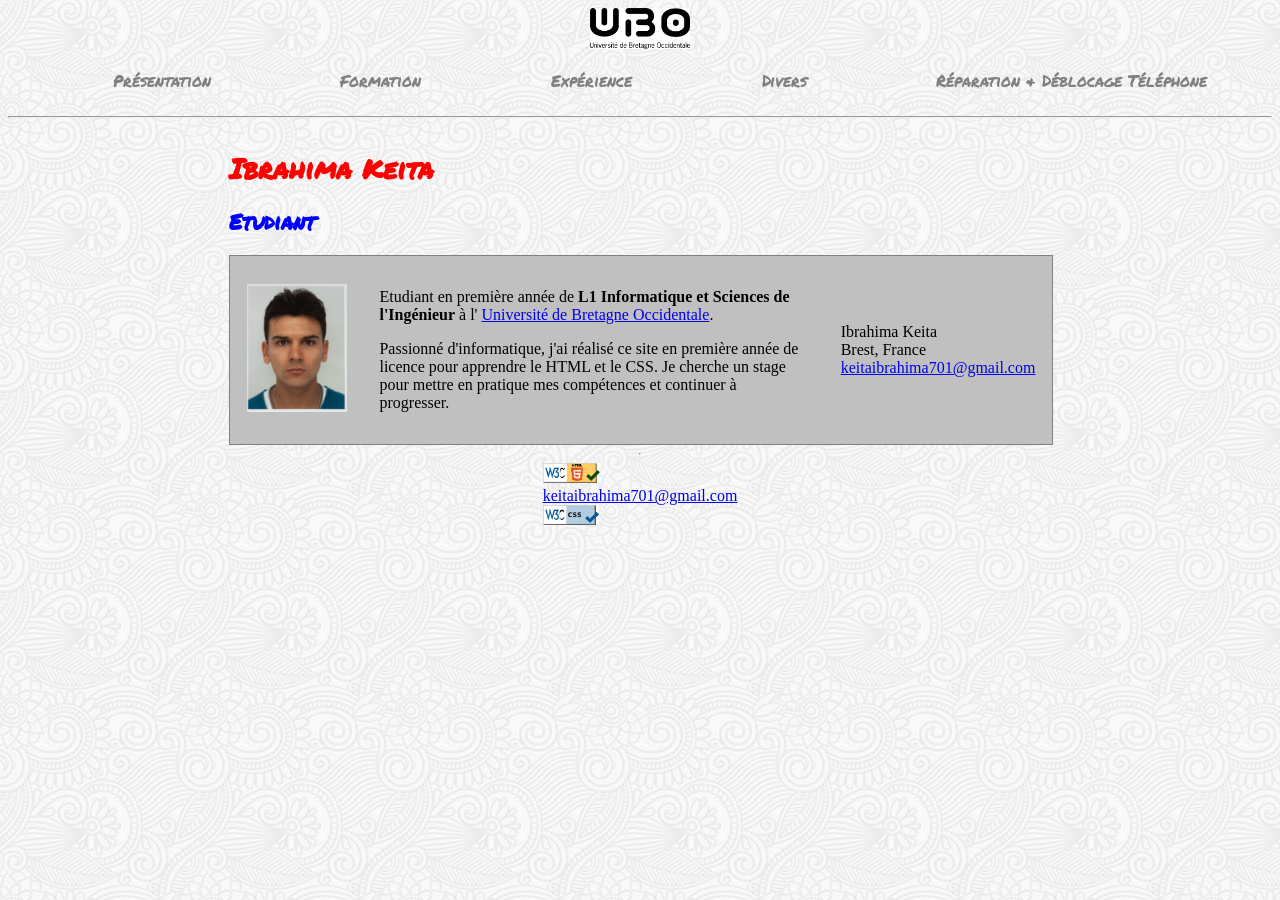
<file: index.html>
<!DOCTYPE html>
<html lang="fr">
<head>
  <meta charset="utf-8">
  <meta name="description" content="Mon CV">
  <meta name="author" content="Ibrahima Keita">
  <meta name="keywords" content="Stage, L1 ISI, Brest">
  <title>Ibrahima Keita - CV</title>
  <link rel="stylesheet" href="css/style.css" type="text/css">
</head>
<body>
	<div id="entete">
        <a href="https://www.univ-brest.fr/" target="_blank">
            <img id="logo" src="img/logoUBO.png" alt="Logo UBO">
        </a>
	</div>

	<div id="navigation">
        <ul>
        	<li><a href="index.html">Présentation</a></li>
            <li><a href="page/formation.html">Formation</a></li>
            <li><a href="page/experience.html">Expérience</a></li>
            <li><a href="page/divers.html">Divers</a></li>
            <li><a href="page/Technicien.html">Réparation &amp; Déblocage Téléphone</a></li>
        </ul>
    </div>
    
    <div id="sousnavigation">
        <hr>
    </div>

    <div id="corps">
        <div id="identite">
            <h1>Ibrahima Keita</h1>
            <h2>Etudiant</h2>
        </div>
    	<div id="contenu">
    		<div id="gauche">
    			<img src="img/photoID.jpg" id="photoID" width="100px" alt="Ibrahima Keita">
            </div>
            <div id="milieu">
                <p>Etudiant en première année de <strong>L1 Informatique et Sciences de l'Ingénieur</strong> à l'
                    <a href="https://www.univ-brest.fr">Université de Bretagne Occidentale</a>.<br></p>
                <p>
                    Passionné d'informatique, j'ai réalisé ce site en première année de licence pour
                    apprendre le HTML et le CSS. Je cherche un stage pour mettre en pratique mes
                    compétences et continuer à progresser.
                </p>                        
            </div>
	        <div id="droite">
	          <p>Ibrahima Keita<br>
	            Brest, France<br>
	            <a href="mailto:keitaibrahima701@gmail.com">keitaibrahima701@gmail.com</a></p>
            </div>
        </div>  
    </div>	

    <div id="surpied">
        <hr>
    </div>

    <div id="pied">
        <div>
            <img src="img/html5Validated.png" id="piedgauche" alt="html validated" height="20px">
        </div>
        <div>
         <a href="mailto:keitaibrahima701@gmail.com">keitaibrahima701@gmail.com</a>
        </div>
        <div>
            <img src="img/css3validated.png" id="pieddroit" alt="css validated" height="20px">
        </div>
    </div> 
   
</body>
</html>
</file>
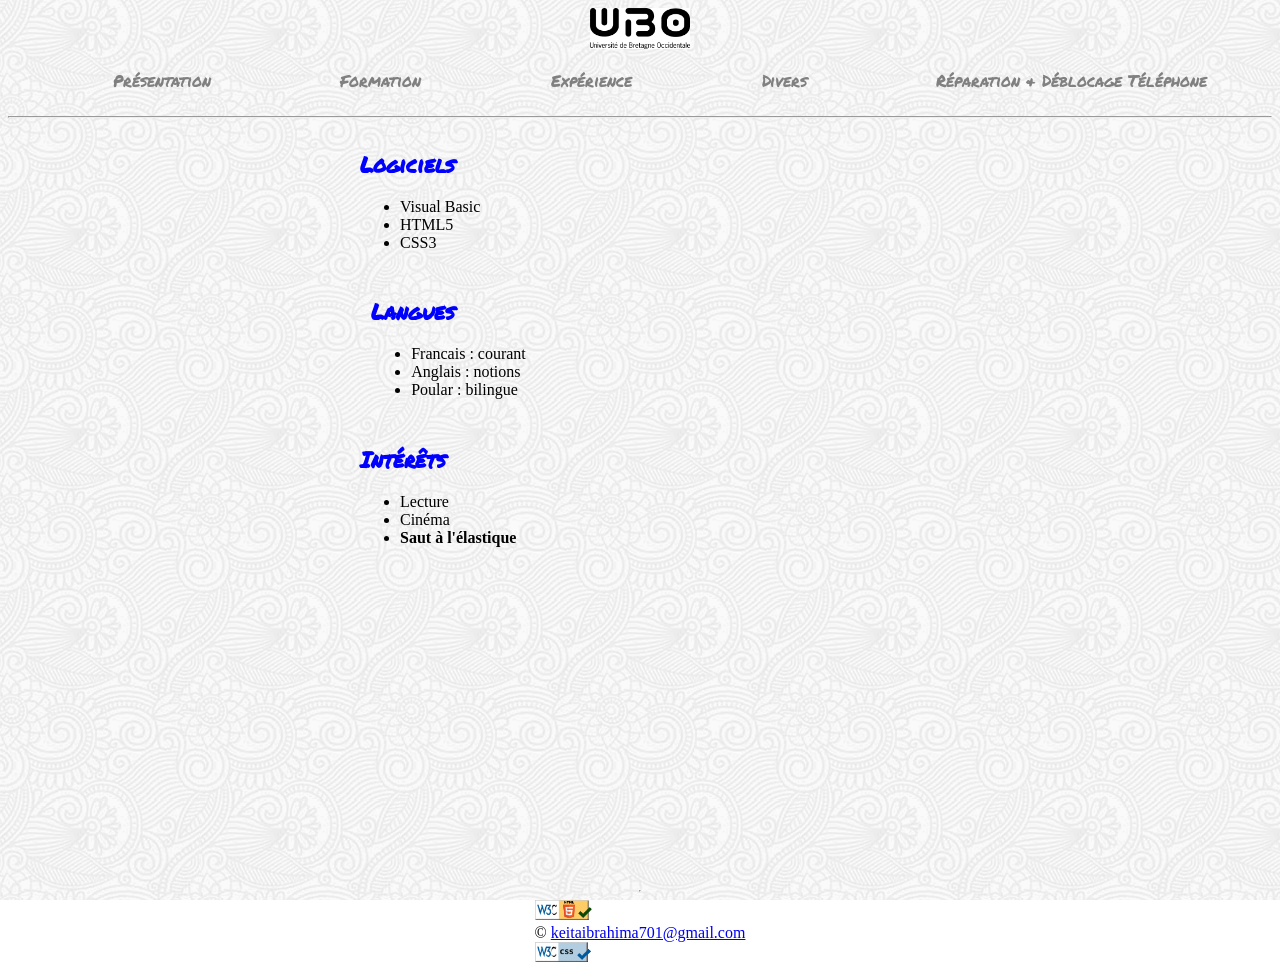
<file: page/divers.html>
<!DOCTYPE html>
<html lang="fr">
<head>
  <meta charset="utf-8">
  <meta name="description" content="Mon CV">
  <meta name="author" content="Ibrahima Keita ">
  <meta name="keywords" content="Stage, L1 ISI, Brest">
  <link rel="stylesheet" href="../css/style.css" type="text/css">
  <title>Ibrahima Keita - CV</title>
</head>
<body>

	<div id="entete">
		<a href="https://www.univ-brest.fr/" target="_blank"><img id="logo" src="../img/logoUBO.png" alt="Logo UBO"></a>		
	</div>
	<div id="navigation">
	  <!-- Liens vers les autres pages du site -->
        <ul>
        	<li><a href="../index.html">Présentation</a></li>
			<li><a href="formation.html">Formation</a></li>
			<li><a href="experience.html">Expérience</a></li>
			<li><a href="divers.html">Divers</a></li>
			<li><a href="Technicien.html">Réparation &amp; Déblocage Téléphone</a></li>
			
        </ul>
    </div>
    <div id="sousnavigation">
        <hr>
    </div>
    <div id="corpsIndex">
      <div id="left">
	<div id="haut">
	<h2>Logiciels</h2>
	<ul>
	  <li>Visual Basic</li>
	  <li>HTML5</li>
	  <li>CSS3</li>
	</ul>
      </div>
      <div id="milieu">
	<h2>Langues</h2>
	<ul>
	  <li>Francais : courant</li>
	  <li>Anglais : notions</li>
	  <li>Poular : bilingue</li>
	</ul>
      </div>
      <div id="bas">
	<h2>Intérêts</h2>
	<ul>
	  <li>Lecture</li>
	  <li>Cinéma</li>
	  <li><strong>Saut à l'élastique</strong></li>
	</ul>
      </div>
      </div>
      <div id="right">
	<iframe width="560" height="315" src="https://www.youtube.com/embed/IF7kRrQaN0E" frameborder="0" allow="accelerometer; autoplay; encrypted-media; gyroscope; picture-in-picture" allowfullscreen></iframe>
	</div>
    </div>
    <div id="surpied">
    	<hr>
    </div>
    <div id="pied">
      <div>
	<img src="../img/html5Validated.png" id="piedgauche" alt="html validated" height="20px">
      </div>
      <div>
        &#169; <a href="mailto:keitaibrahima701@gmail.com">keitaibrahima701@gmail.com</a>
      </div>
      <div>
	<img src="../img/css3validated.png" id="pieddroit" alt="css validated" height="20px">
	</div>
    </div>
    
</body>
</html>
</file>
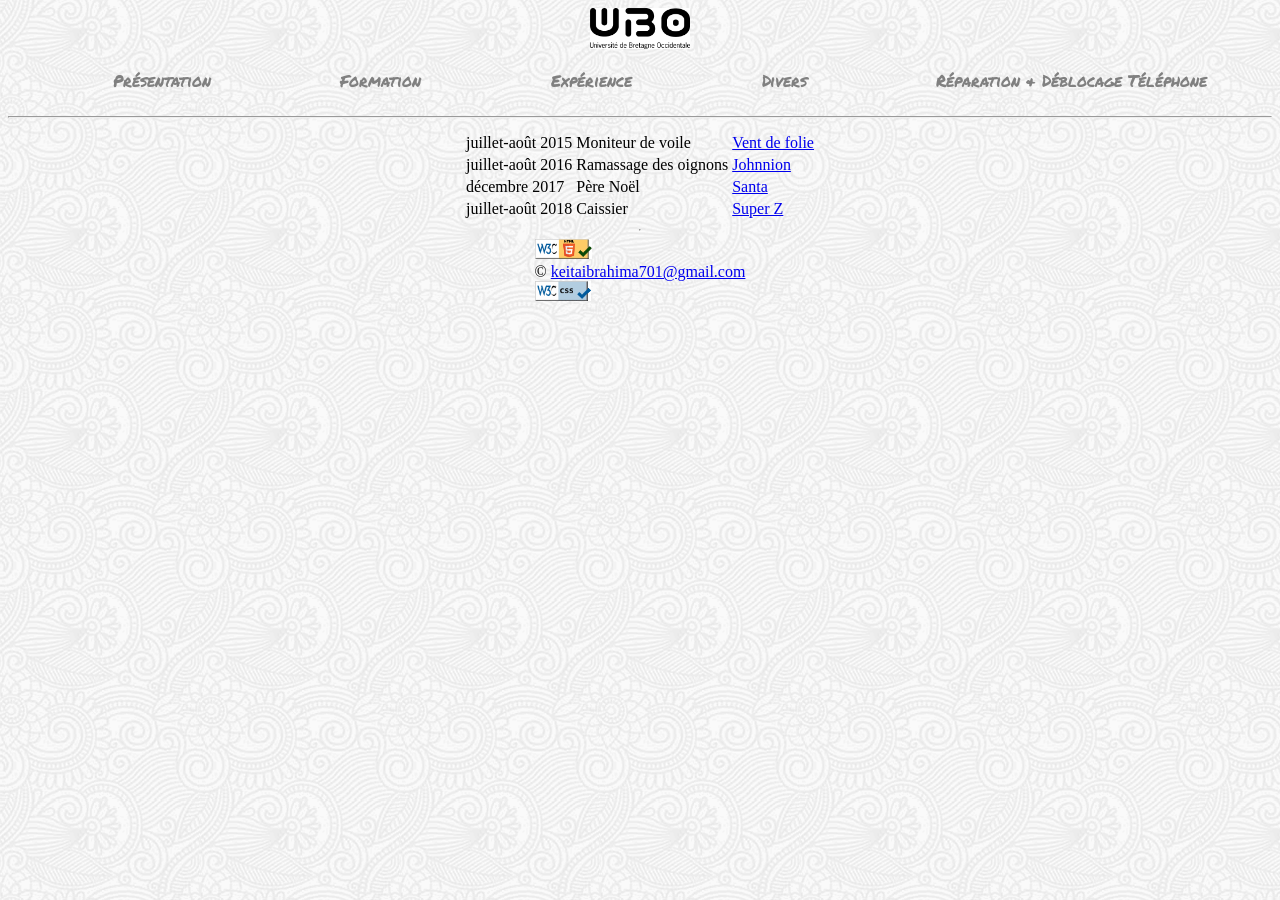
<file: page/experience.html>
<!DOCTYPE html>
<html lang="fr">
<head>
  <meta charset="utf-8">
  <meta name="description" content="Mon CV">
  <meta name="author" content="Ibrahima Keita">
  <meta name="keywords" content="Stage, L1 ISI, Brest">
  <link rel="stylesheet" href="../css/style.css" type="text/css">
  <title>Ibrahima Keita- CV</title>
</head>
<body>

	<div id="entete">
		<a href="https://www.univ-brest.fr/" target="_blank"><img id="logo" src="../img/logoUBO.png" alt="Logo UBO"></a>
	</div>
	<div id="navigation">
	  <!-- Liens vers les autres pages du site -->
        <ul>
        	<li><a href="../index.html">Présentation</a></li>
		<li><a href="formation.html">Formation</a></li>
		<li><a class="self" href="experience.html">Expérience</a></li>
		<li><a href="divers.html">Divers</a></li>
		<li><a href="Technicien.html">Réparation &amp; Déblocage Téléphone</a></li>
        </ul>
    </div>
    <div id="sousnavigation">
        <hr>
    </div>
    <div id="corpsExperience" style="overflow-x:auto;">
      <table>
	<tr>
	  <td>juillet-août 2015</td>
	  <td>Moniteur de voile</td>
	  <td class="lastcol"><a href="https://www.univ-brest.fr/">Vent de folie</a></td>
	</tr>
	<tr>
	  <td>juillet-août 2016</td>
	  <td>Ramassage des oignons</td>
	  <td class="lastcol"><a href="https://www.univ-brest.fr/">Johnnion</a></td>
	</tr>
	<tr>
	  <td>décembre 2017</td>
	  <td>Père Noël</td>
	  <td class="lastcol"><a href="https://www.univ-brest.fr/">Santa</a></td>
	</tr>
	<tr>
	  <td>juillet-août 2018</td>
	  <td>Caissier</td>
	  <td class="lastcol"><a href="https://www.univ-brest.fr/">Super Z</a></td>
	</tr>
      </table>
    </div>
    <div id="surpied">
    	<hr>
    </div>
    <div id="pied">
      <div>
	<img src="../img/html5Validated.png" id="piedgauche" alt="html validated" height="20px">
      </div>
      <div>
        &#169; <a href="mailto:keitaibrahima701@gmail.com">keitaibrahima701@gmail.com</a>
      </div>
      <div>
	<img src="../img/css3validated.png" id="pieddroit" alt="css validated" height="20px">
	</div>
    </div>
    
</body>
</html>
</file>
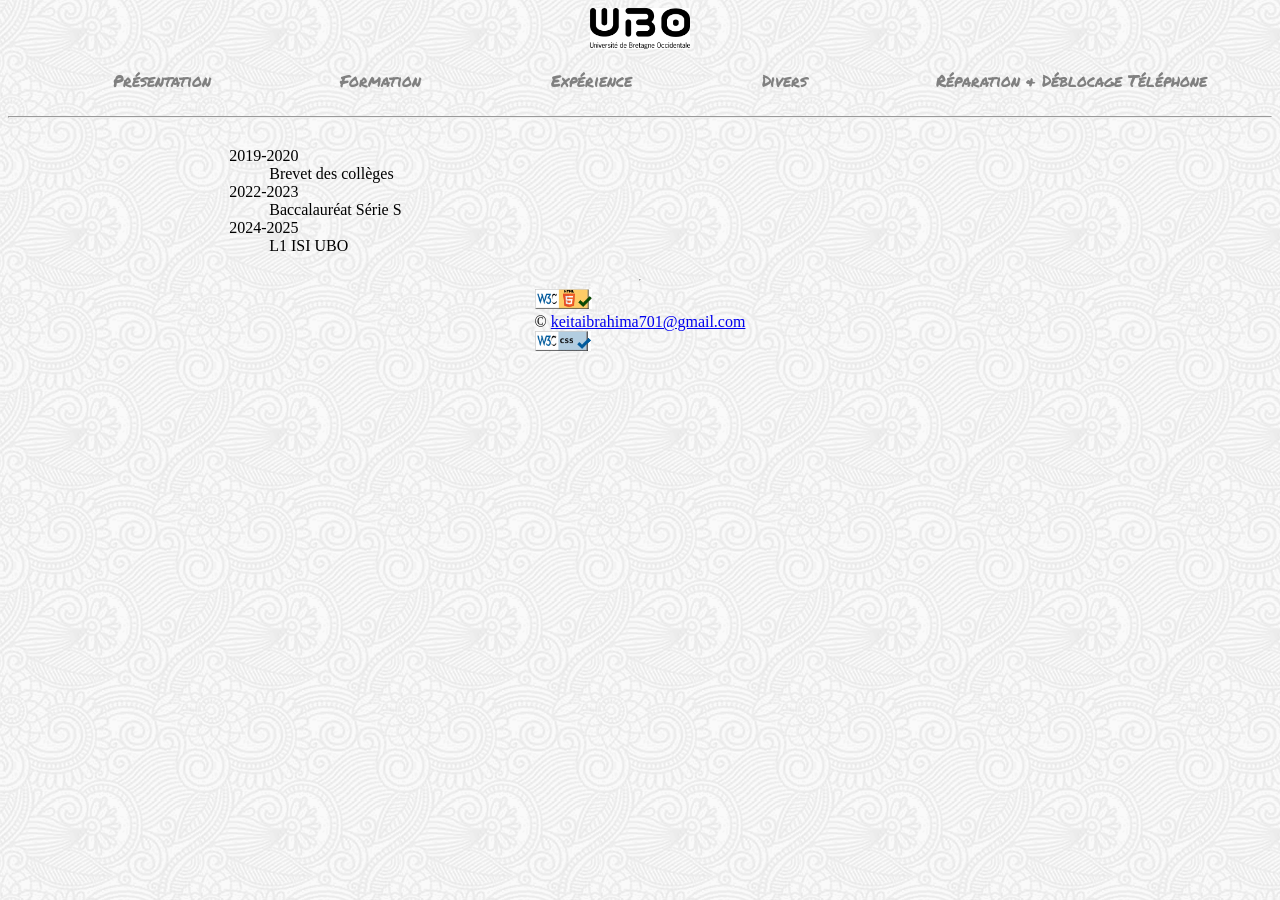
<file: page/formation.html>
<!DOCTYPE html>
<html lang="fr">
<head>
  <meta charset="utf-8">
  <meta name="description" content="Mon CV">
  <meta name="author" content="Ibrahima Keita ">
  <meta name="keywords" content="Stage, L1 ISI, Brest">
  <link rel="stylesheet" href="../css/style.css" type="text/css">
  <title>Ibrahima Keita - CV</title>
</head>
<body>

	<div id="entete">
		<a href="https://www.univ-brest.fr/" target="_blank"><img id="logo" src="../img/logoUBO.png" alt="Logo UBO"></a>
	</div>
	<div id="navigation">
	  <!-- Liens vers les autres pages du site -->
        <ul>
        	<li><a href="../index.html">Présentation</a></li>
			<li><a href="formation.html">Formation</a></li>
			<li><a href="experience.html">Expérience</a></li>
			<li><a href="divers.html">Divers</a></li>
      <li><a href="Technicien.html">Réparation &amp; Déblocage Téléphone</a></li>
        </ul>
    </div>
    <div id="sousnavigation">
        <hr>
    </div>
    <div id="corps">
      <dl>
	<dt>2019-2020</dt>
	  <dd>Brevet des collèges</dd>	
	<dt>2022-2023</dt>
	  <dd>Baccalauréat Série S</dd>
	<dt>2024-2025</dt>
	  <dd>L1 ISI UBO</dd>
      </dl>
    </div>
    <div id="surpied">
    	<hr>
    </div>
    <div id="pied">
        <div>
            <img src="../img/html5Validated.png" id="piedgauche" alt="html validated" height="20px">
        </div>
        <div>
            &#169; <a href="mailto:keitaibrahima701@gmail.com">keitaibrahima701@gmail.com</a>
        </div>
        <div>
            <img src="../img/css3validated.png" id="pieddroit" alt="css validated" height="20px">
        </div>
    </div> 
    </div>
    
</body>
</html>
</file>
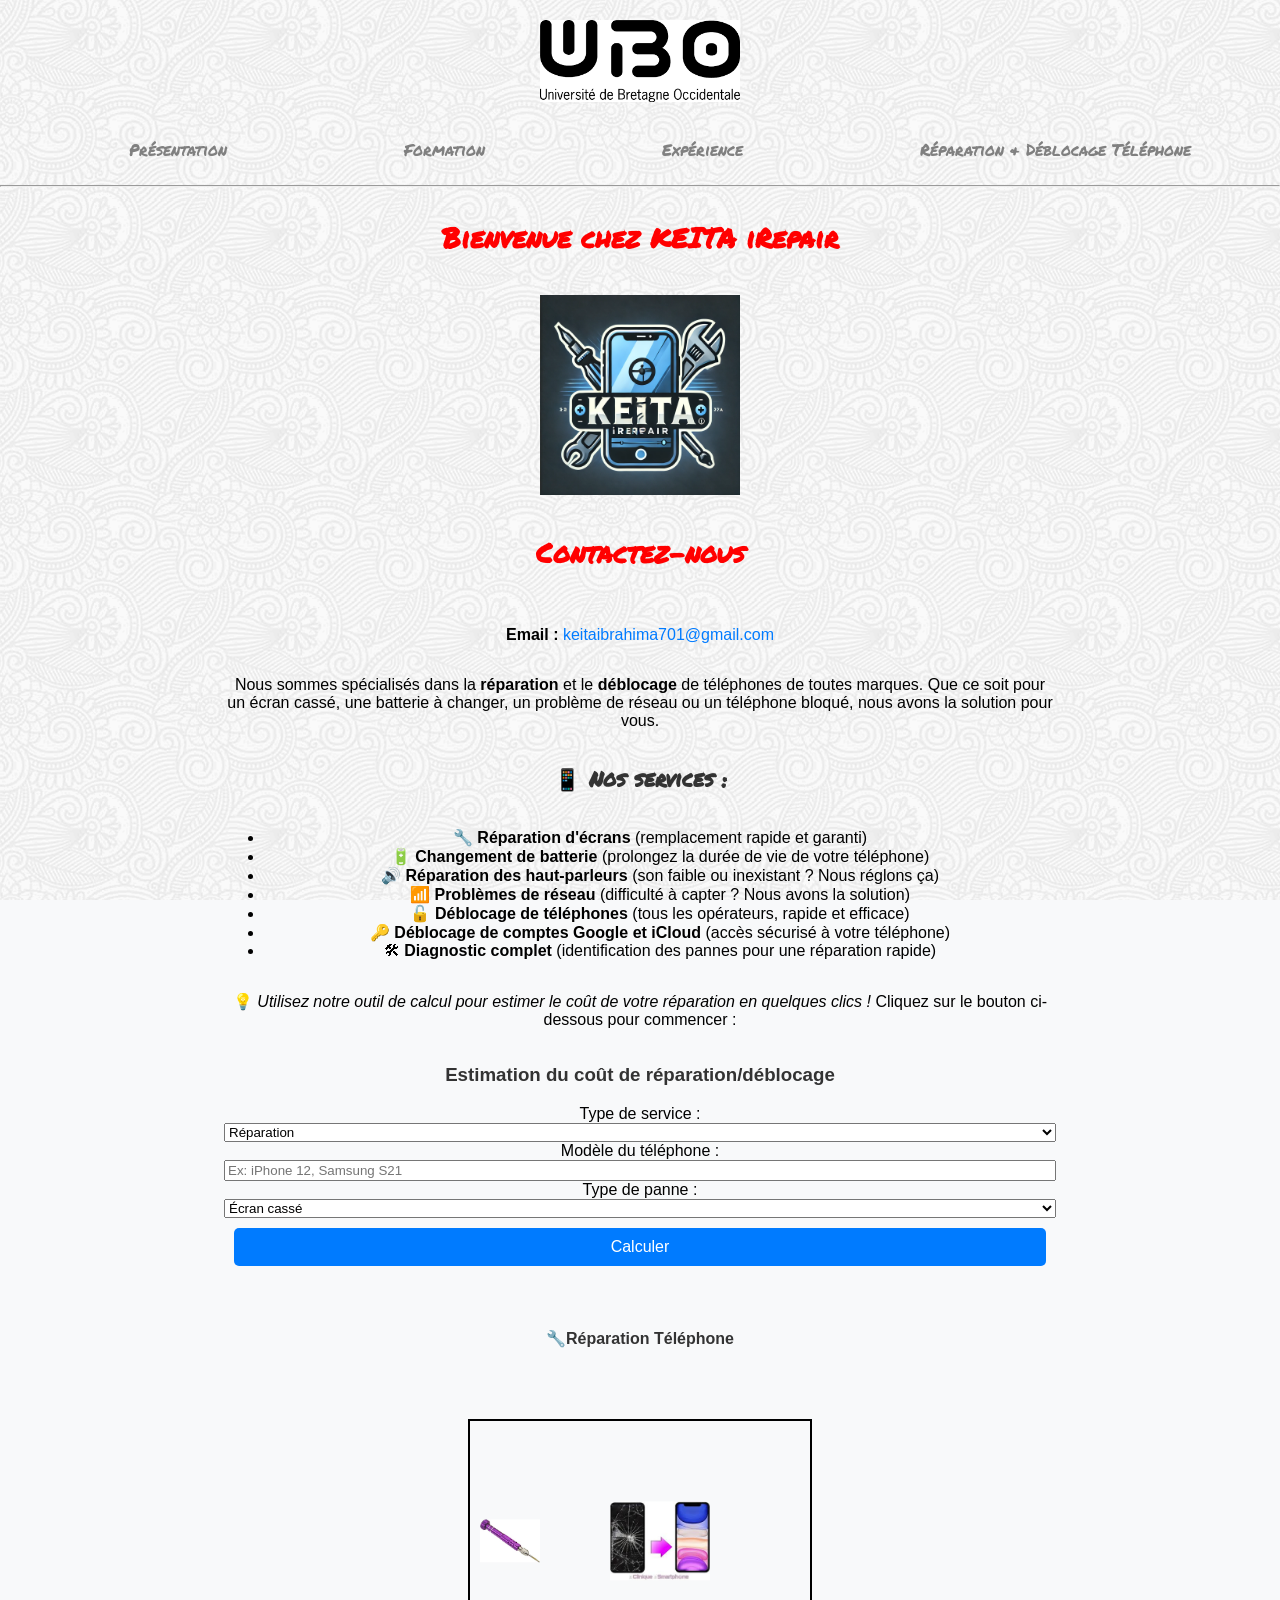
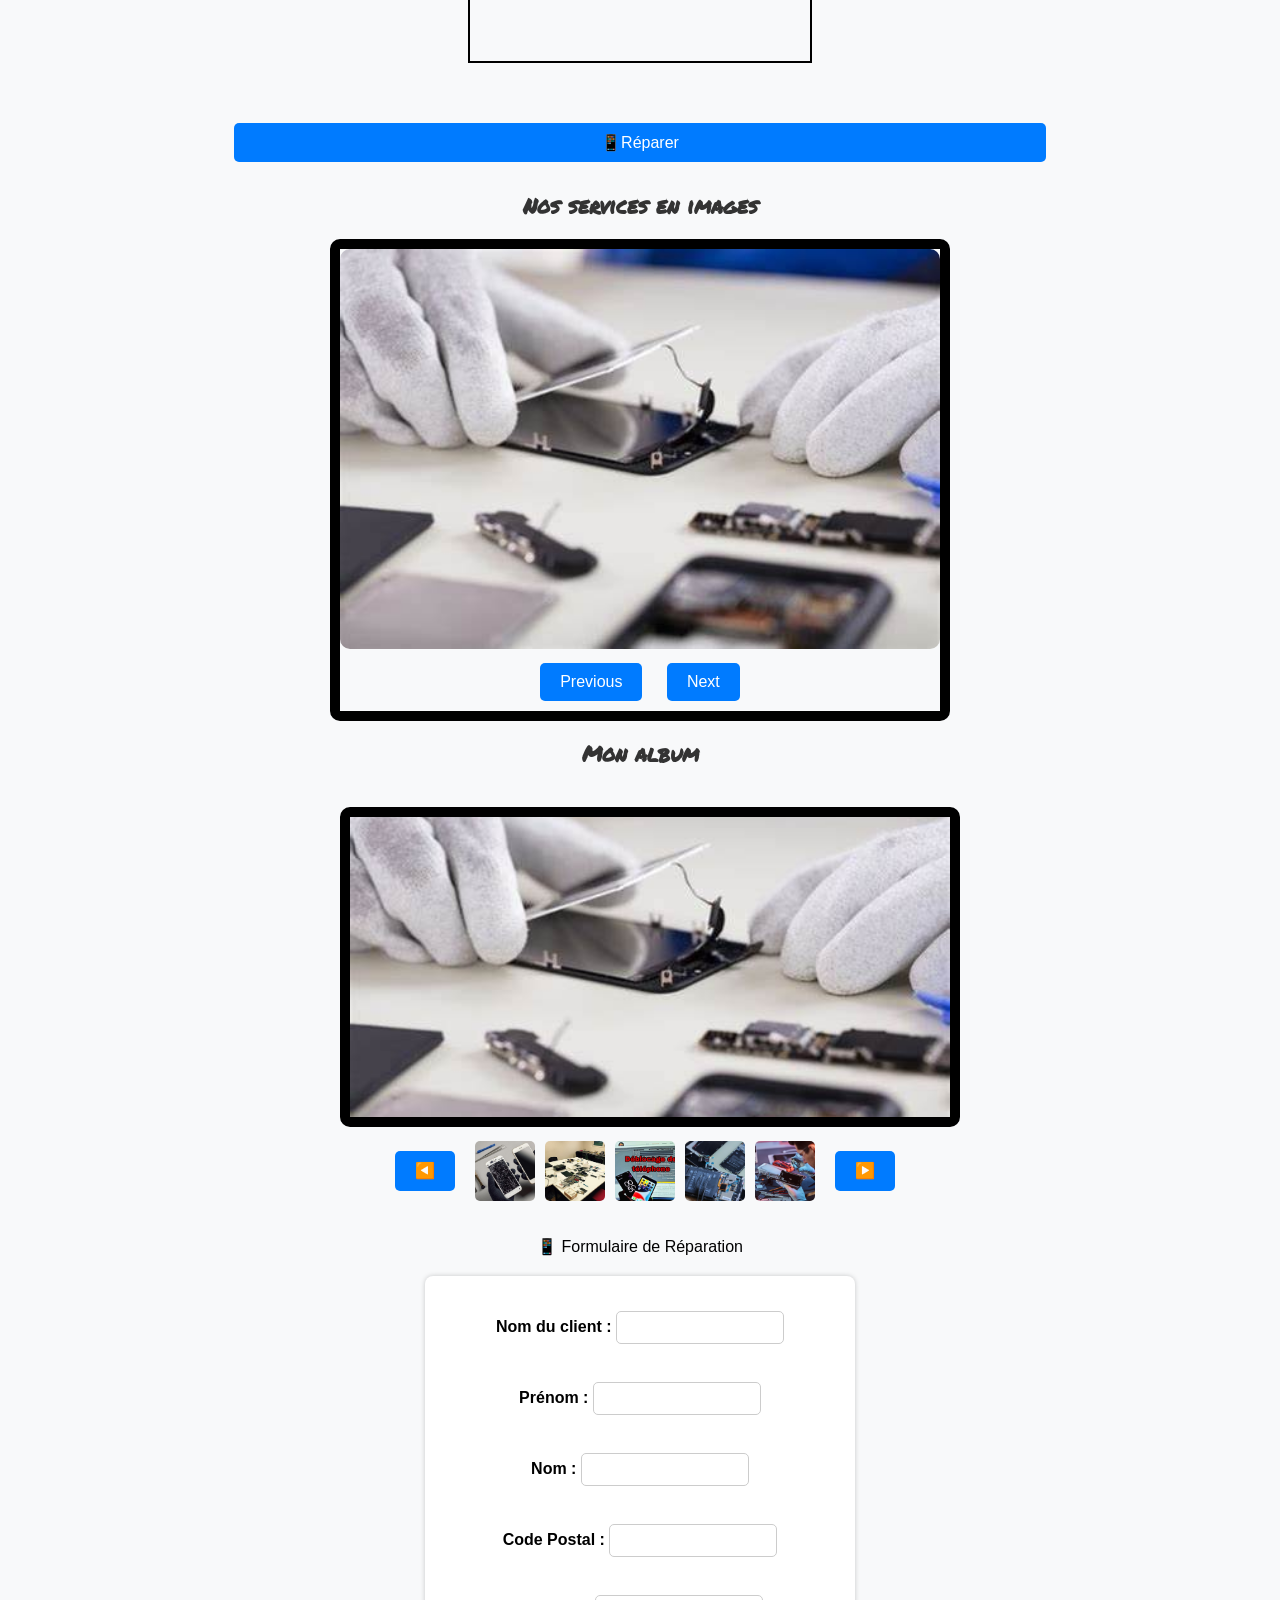
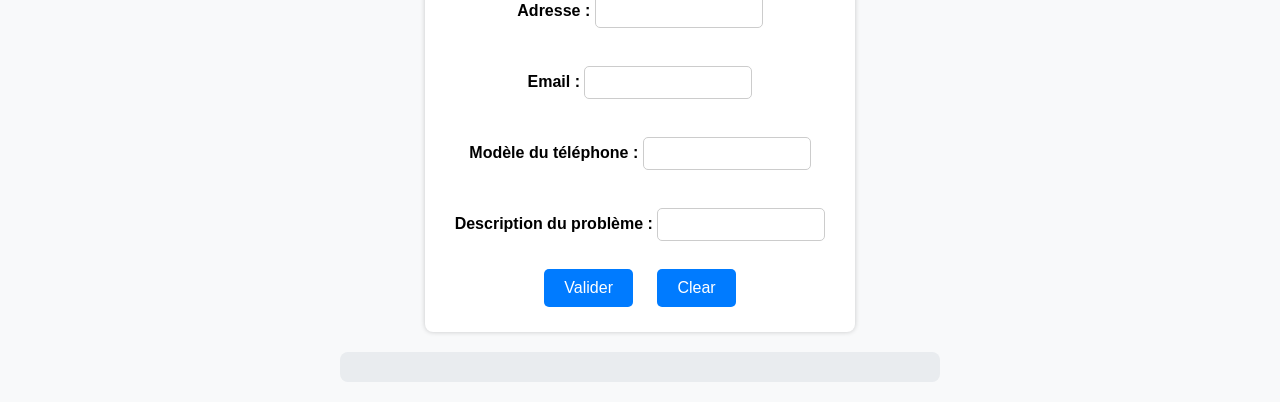
<file: page/Technicien.html>
<!DOCTYPE html>
<html lang="fr">

<head>
  <meta charset="utf-8">
  <meta name="description" content="Mon CV">
  <meta name="author" content="Ibrahima Keita ">
  <meta name="keywords" content="Stage, L1 ISI, Brest">
  <link rel="stylesheet" href="../css/style.css" type="text/css">
  <link rel="stylesheet" href="../css/style_logo.css" type="text/css">
  <link rel="stylesheet" href="../css/technicien.css" type="text/css">
  <title>Ibrahima Keita-cv</title>
</head>

<body>
  <div id="entete">
    <a href="https://www.univ-brest.fr/" target="_blank"><img id="logo" src="../img/logoUBO.png" alt="Logo UBO"></a>
  </div>
  <div id="navigation">
    <!-- Liens vers les autres pages du site -->
    <ul>
      <li><a href="../index.html">Présentation</a></li>
      <li><a href="formation.html">Formation</a></li>
      <li><a href="experience.html">Expérience</a></li>
      <li><a href="Technicien.html">Réparation &amp; Déblocage Téléphone</a></li>
    </ul>
  </div>
  <div id="sousnavigation">
    <hr>
  </div>
  <div id="corps">
    <h1>Bienvenue chez KEITA iRepair</h1>
    <img src="../img/logo.jpg" alt="KEITA iRepair - Réparation &amp; Déblocage de téléphones" id="logo">
    <h1>Contactez-nous</h1>
    <div class="contact-info">
      <p><strong>Email :</strong> <a href="mailto:keitaibrahima701@gmail.com">keitaibrahima701@gmail.com</a></p>
    </div>
    <p>
      Nous sommes spécialisés dans la <strong>réparation</strong> et le <strong>déblocage</strong> de téléphones de
      toutes marques.
      Que ce soit pour un écran cassé, une batterie à changer, un problème de réseau ou un téléphone bloqué, nous avons
      la solution pour vous.
    </p>
    <h2>📱 Nos services :</h2>
    <ul>
      <li>🔧 <strong>Réparation d'écrans</strong> (remplacement rapide et garanti)</li>
      <li>🔋 <strong>Changement de batterie</strong> (prolongez la durée de vie de votre téléphone)</li>
      <li>🔊 <strong>Réparation des haut-parleurs</strong> (son faible ou inexistant ? Nous réglons ça)</li>
      <li>📶 <strong>Problèmes de réseau</strong> (difficulté à capter ? Nous avons la solution)</li>
      <li>🔓 <strong>Déblocage de téléphones</strong> (tous les opérateurs, rapide et efficace)</li>
      <li>🔑 <strong>Déblocage de comptes Google et iCloud</strong> (accès sécurisé à votre téléphone)</li>
      <li>🛠 <strong>Diagnostic complet</strong> (identification des pannes pour une réparation rapide)</li>
    </ul>
    <p>
      💡 <em>Utilisez notre outil de calcul pour estimer le coût de votre réparation en quelques clics !</em>
      Cliquez sur le bouton ci-dessous pour commencer :
    </p>
    <h3>Estimation du coût de réparation/déblocage</h3>
    <label>Type de service :</label>
    <select id="service">
      <option value="reparation">Réparation</option>
      <option value="deblocage">Déblocage</option>
    </select>
    <label>Modèle du téléphone :</label>
    <input type="text" id="modele" placeholder="Ex: iPhone 12, Samsung S21">
    <label>Type de panne :</label>
    <select id="panne">
      <option value="ecran">Écran cassé</option>
      <option value="batterie">Batterie à changer</option>
      <option value="hautParleur">Problème de son</option>
      <option value="reseau">Problème de réseau</option>
      <option value="Compte Google">Frp Bypass(Probleme Compte Google)</option>
      <option value="Compte Icloud">Probleme Compte Icloud</option>
      <option value="Diagnostic">Diagnostic</option>
      <option value="reseau">Problème de réseau</option>
    </select>

    <button onclick="calculerPrix()">Calculer</button>
    <p id="resultat"></p>
    <h4>🔧Réparation Téléphone</h4>
    <div id="container">
      <img id="telephone" src="../img/iphones.jpg" alt="Téléphone">
      <img id="tournevis" src="../img/tounevis.png" alt="Tournevis">
    </div>
    <p id="message"><span class="icon">✅</span> Réparation en cours...</p>
    <button onclick="demarrerReparation()">📱Réparer</button>
    <h2>Nos services en images</h2>
    <div id="Diaporama">
      <div class="slides">
        <img src="../img/repa1.jpg" alt="img1" style="width:100%">
      </div>
      <div class="slides">
        <img src="../img/repa2.jpg" alt="img2" style="width:100%">
      </div>
      <div class="slides">
        <img src="../img/repa3.jpg" alt="img3" style="width:100%">
      </div>
      <button onclick="showImage(-1)">Previous</button>
      <button onclick="showImage(1)">Next</button>
    </div>
    <h2>Mon album </h2>
    <div id="album">
      <div id="image-container">
        <img id="main" src="../img/repa1.jpg" alt="Grande image">
      </div>
      <div id="thumbnails">
        <div class="separator"></div>
        <button onclick="prevImage()">◀️</button>
        <img class="thumb" src="../img/photo.jpg" onclick="selectImage(this)">
        <img class="thumb" src="../img/photo5.jpg" onclick="selectImage(this)">
        <img class="thumb" src="../img/photo3.jpg" onclick="selectImage(this)">
        <img class="thumb" src="../img/photo4.jpg" onclick="selectImage(this)">
        <img class="thumb" src="../img/photo6.jpg" onclick="selectImage(this)">
        <button onclick="nextImage()">▶️</button>
      </div>


      <br>
      <br>
      <h7>📱 Formulaire de Réparation</h7>
      <form id="repairForm">
        <label>Nom du client : <input type="text" id="clientName"></label><br>
        <label>Prénom : <input type="text" id="firstname"></label><br>
        <label>Nom : <input type="text" id="lastname"></label><br>
        <label>Code Postal : <input type="text" id="zipcode"></label><br>
        <label>Adresse : <input type="text" id="address"></label><br>
        <label>Email : <input type="text" id="email"></label><br>
        <label>Modèle du téléphone : <input type="text" id="phoneModel"></label><br>
        <label>Description du problème : <input type="text" id="description"></label><br>
        <button type="button" onclick="validateForm()">Valider</button>
        <button type="button" onclick="clearForm()">Clear</button>
      </form>
      <!-- Section pour afficher le récapitulatif -->
      <div id="recap" class="hidden"></div>
      <script src="../script/calculateur.js"></script>
</body>

</html>
</file>
<file: css/style.css>
@font-face {
    font-family: 'permanent_markerregular';
    src: url('PermanentMarker-webfont.eot');
    src: url('PermanentMarker-webfont.eot?#iefix') format('embedded-opentype'),
            url('PermanentMarker-webfont.woff') format('woff'),
            url('PermanentMarker-webfont.ttf') format('truetype'),
            url('PermanentMarker-webfont.svg#permanent_markerregular') format('svg');
    font-weight: normal;
    font-style: normal;
}
    
h1 {
    font-family:'permanent_markerregular';   
    font-size:20pt;
    color:red;    
}

h2 {
    font-family:'permanent_markerregular';
    font-size:16pt;
    color:blue;       
}

body {
    background: url("../img/full-bloom.png") fixed repeat top left;
    display:flex;
    flex-direction:column;    
    align-items:center;   
}

#navigation {
    width: 100%;
}
    
#navigation ul {
    display: flex;
    justify-content: space-around;
    list-style-type: none;
    font-family: 'permanent_markerregular';
}

#navigation a {
    text-decoration:none;
    color:grey;
}

#logo {
    width: 100px;
}

#sousnavigation {
    width:100%;
    margin-bottom:5px;
}

#corps {
    width:65%;
    display:flex;
    flex-direction:column;
}

#contenu {
    width:100%;
    display:flex;
    flex-direction:row;
    justify-content:space-around;
    align-items:center;
    border:1px solid grey;
    background-color:#C0C0C0;
}

#gauche {
    text-align:center;
    padding:2%;
}

#milieu {
    padding:2%;
}

#droite {
    padding:2%;
}
</file>
<file: css/style_logo.css>
body {
        text-align: center;
        padding: 20px;
    }
#logo {
        display: block;
        margin: 20px auto; /* Centre l’image horizontalement */
        width: 200px; /* Ajuste la taille */
        height: auto;
}


body {
    font-family: Arial, sans-serif;
    padding: 20px;
}
.contact-info {
    margin-top: 20px;
}
.contact-info p {
    font-size: 16px;
}
.contact-info a {
    color: #007BFF;
    text-decoration: none;}
</file>
<file: css/technicien.css>
/* La partie déplacement objet */
#container {
    position: relative;
    width: 300px;
    height: 200px;
    margin: 50px auto;
    border: 2px solid black;
    display: flex;
    align-items: center;
    justify-content: space-between;
    padding: 20px;
}

#tournevis {
    width: 60px;
    position: absolute;
    left: 10px;
    top: 50%;
    transform: translateY(-50%);
    transition: left 2s linear;
}

#telephone {
    width: 100px;
    position: absolute;
    right: 100px;
    top:50%; 
    transform: translateY(-50%);
}

/* Animation du tournevis vers le téléphone */
@keyframes tournevisMouv {
    0% { left: 70px;}
    100% { left: calc(100% - 50px); }
}



.icon {
    display: inline-block;
    animation: blink 1s infinite;
}
#message {
    display: none;
    font-size: 18px;
    color: green;
    margin-top: 20px;
}

body {
    font-family: Arial, sans-serif;
    background-color: #f8f9fa;
    margin: 0;
    padding: 0;
    text-align: center;
}

h2, h3, h4 {
    color: #333;
}

button {
    background-color: #007bff;
    color: white;
    padding: 10px 20px;
    border: none;
    cursor: pointer;
    border-radius: 5px;
    font-size: 16px;
    margin: 10px;
    transition: background-color 0.3s;
}

button:hover {
    background-color: #0056b3;
}

/* Conteneur principal */
#media-wrapper {
    width: 90%;
    max-width: 700px;
    margin: 20px auto;
    padding: 15px;
    border: 3px solid #007bff;
    border-radius: 10px;
    background-color: white;
    box-shadow: 0 0 10px rgba(0, 0, 0, 0.1);
}

/* Diaporama */
#Diaporama {
    position: relative;
    width: 100%;
    max-width: 600px;
    margin: auto;
    overflow: hidden;
    border-radius: 10px;
    border:10px solid black;
}

.slides {
    display: none;
}

.slides img {
    width: 100%;
    border-radius: 10px;
    object-fit: cover;
}

/* Album */
#album {
    margin: 20px auto;
    width: 100%;
    max-width: 600px;
}

#image-container img {
    width: 100%;
    max-height: 300px;
    object-fit: cover;
    border-radius: 10px;
    border:10px solid black;

}

#thumbnails {
    display: flex;
    justify-content: center;
    gap: 10px;
    margin-top: 10px;
}

.thumb {
    width: 60px;
    height: 60px;
    cursor: pointer;
    border-radius: 5px;
    object-fit: cover;
    transition: transform 0.3s;
}

.thumb:hover {
    transform: scale(1.1);
}




/* Formulaire */
form {
    background: white;
    padding: 15px;
    border-radius: 8px;
    box-shadow: 0px 0px 5px rgba(0, 0, 0, 0.2);
    max-width: 400px;
    margin: 20px auto;
}

form label {
    display: block;
    font-weight: bold;
    margin-top: 20px;
}

form input {
    width: 150px;
    padding: 8px;
    margin: 5px ,0;
    border: 1px solid #ccc;
    border-radius: 5px;
}

/* Récapitulatif */
#recap {
    background: #e9ecef;
    padding: 15px;
    border-radius: 8px;
    margin-top: 10px;
    font-weight: bold;
}
</file>
